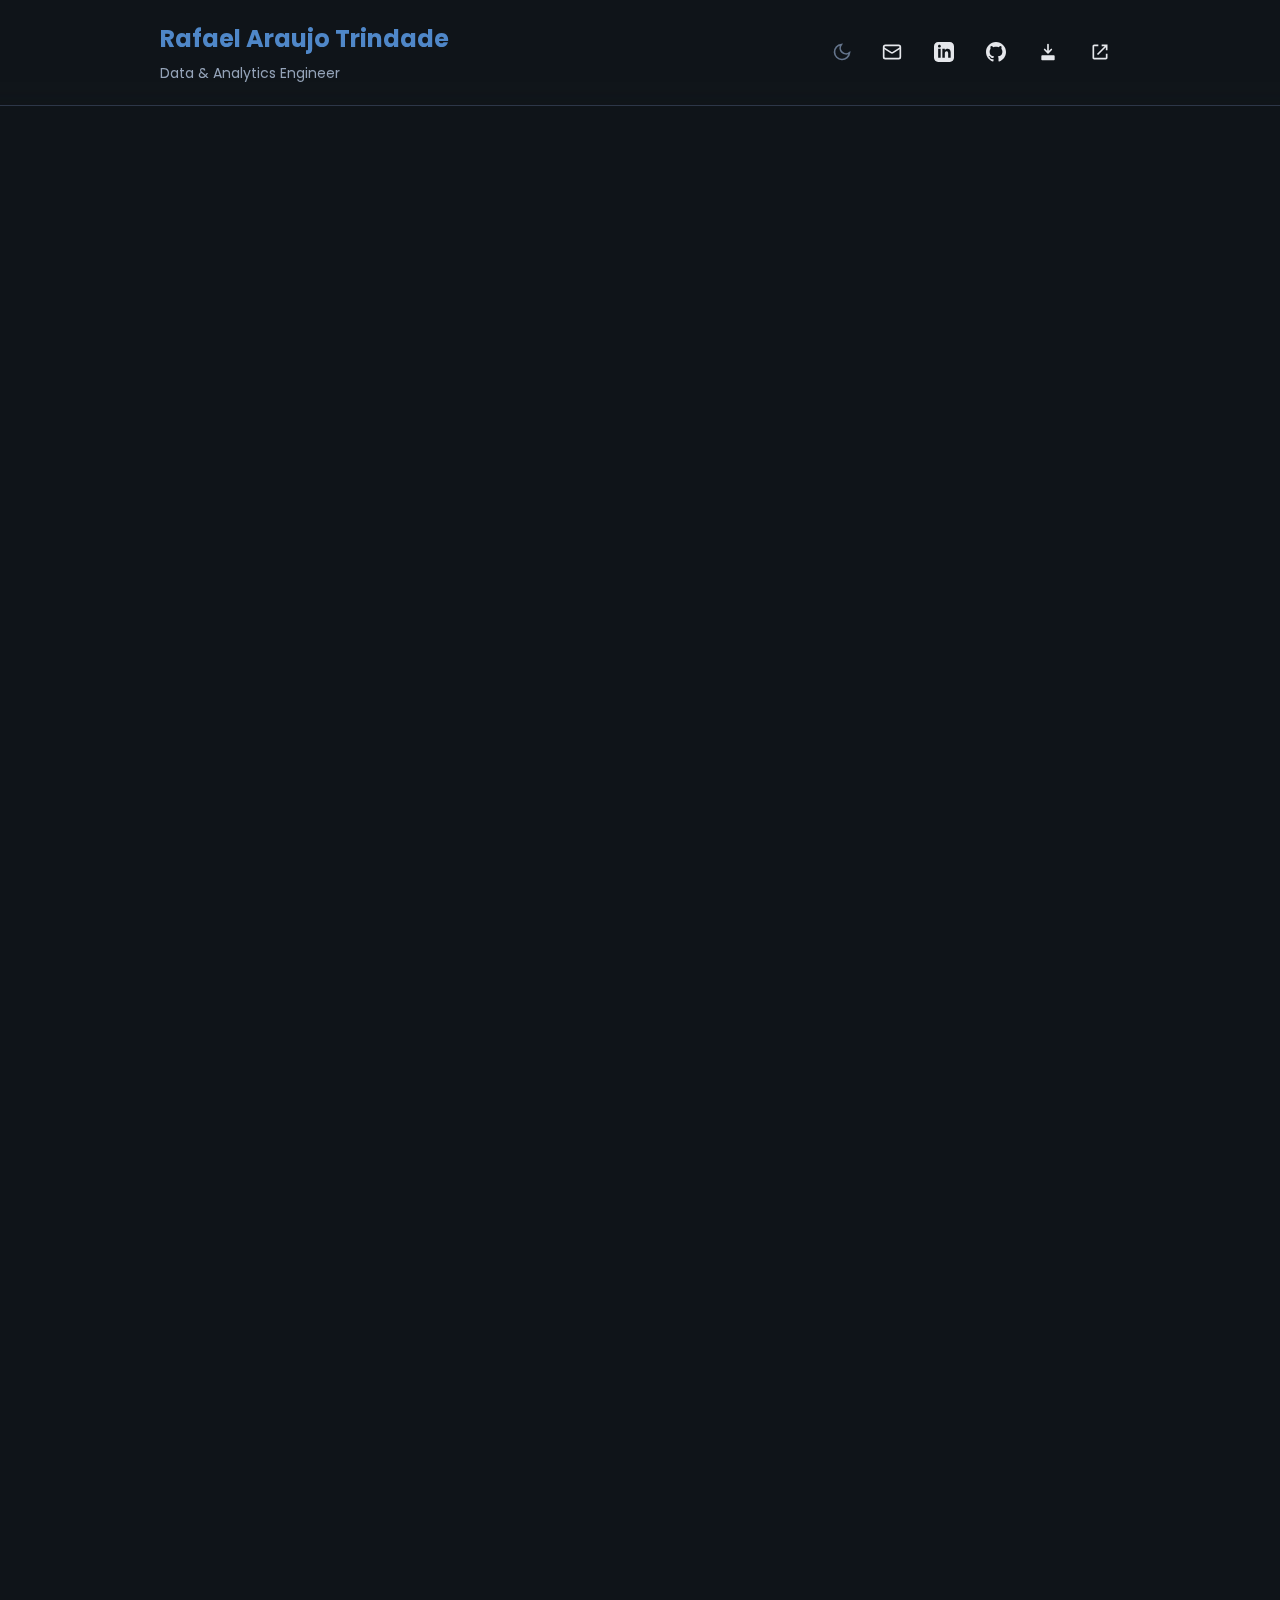
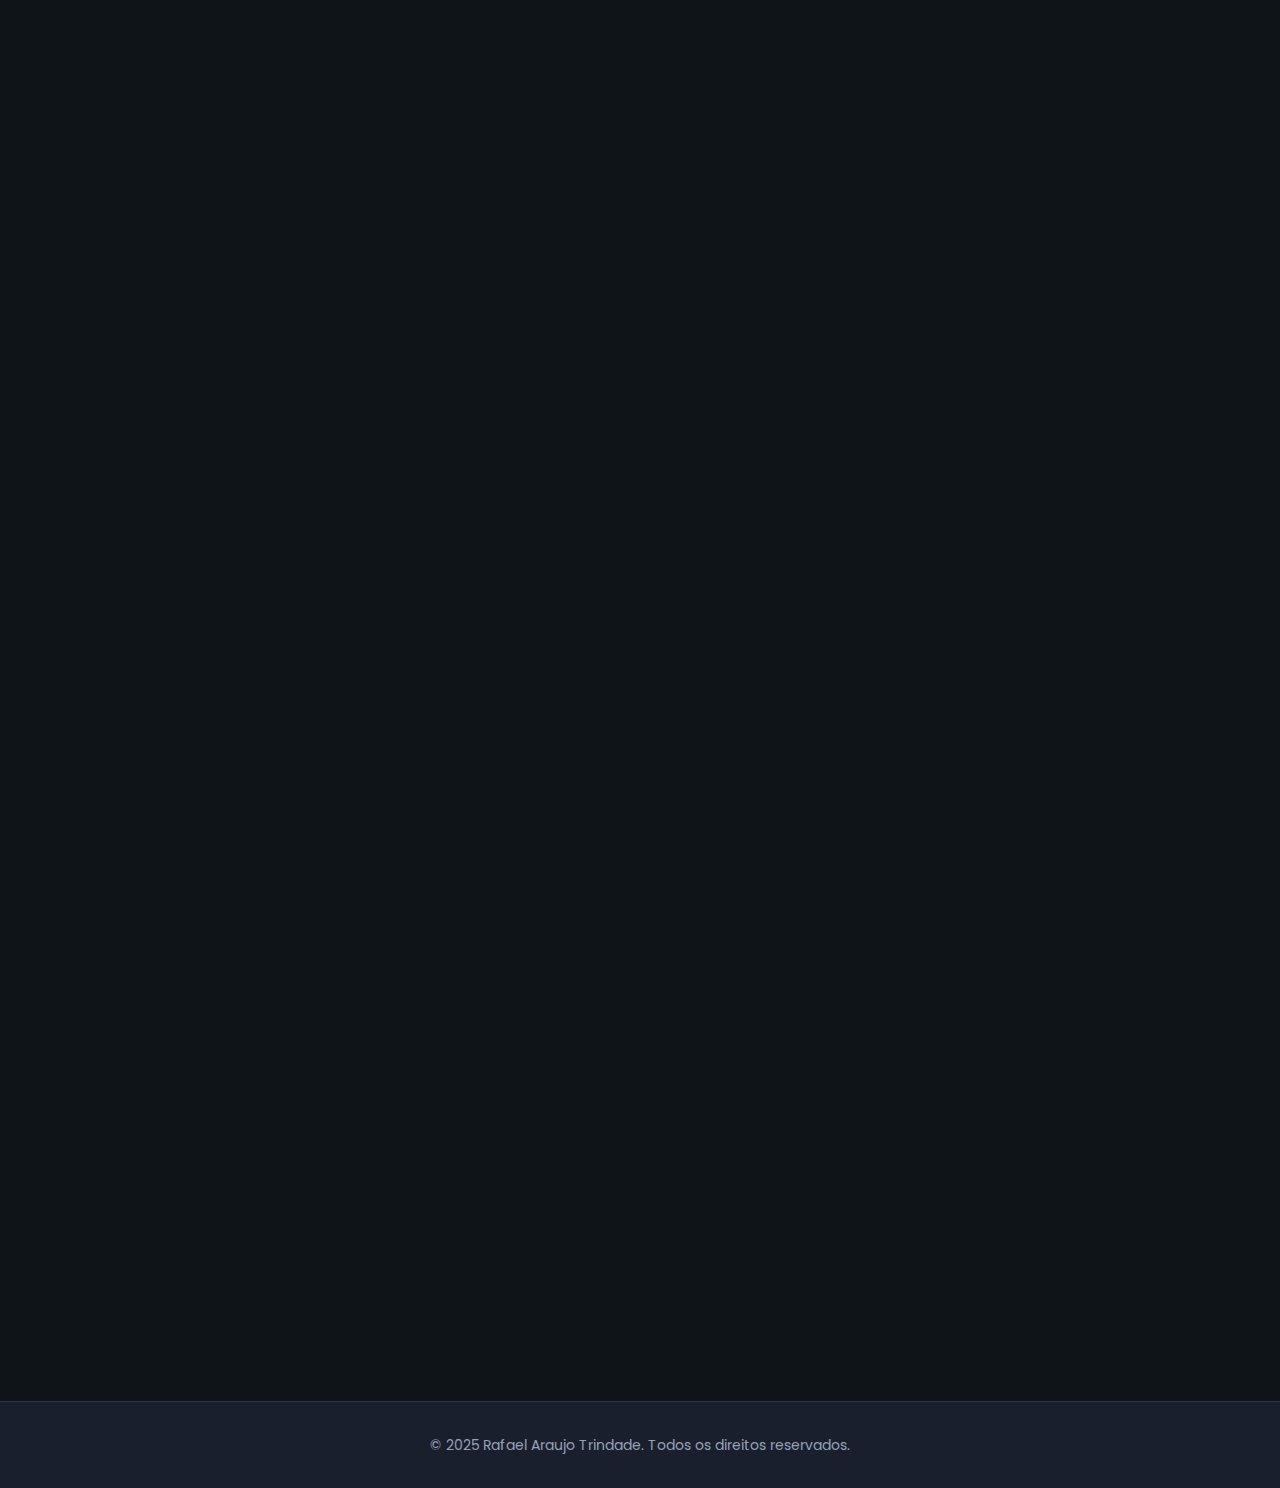
<file: resume/index.html>
<!DOCTYPE html>
<html lang="pt-BR">

<head>
    <meta charset="UTF-8">
    <meta name="viewport" content="width=device-width, initial-scale=1.0">
    <title>Rafael Araujo Trindade - Currículo</title>
    <link rel="preconnect" href="https://fonts.googleapis.com">
    <link rel="preconnect" href="https://fonts.gstatic.com" crossorigin>
    <link
        href="https://fonts.googleapis.com/css2?family=Poppins:wght@400;500;600;700&family=JetBrains+Mono:wght@400;500&display=swap"
        rel="stylesheet">
    <link rel="stylesheet" href="../assets/resume/styles.css">
</head>

<body>
    <!-- Header -->
    <header class="header">
        <div class="container header-content">
            <div class="header-info">
                <h1 class="header-name">Rafael Araujo Trindade</h1>
                <p class="header-title">Data & Analytics Engineer</p>
            </div>
            <div class="header-actions">
                <button class="theme-toggle" id="themeToggle" title="Alternar tema">
                    <svg class="icon-sun" width="20" height="20" viewBox="0 0 24 24" fill="none" stroke="currentColor"
                        stroke-width="2">
                        <circle cx="12" cy="12" r="5"></circle>
                        <line x1="12" y1="1" x2="12" y2="3"></line>
                        <line x1="12" y1="21" x2="12" y2="23"></line>
                        <line x1="4.22" y1="4.22" x2="5.64" y2="5.64"></line>
                        <line x1="18.36" y1="18.36" x2="19.78" y2="19.78"></line>
                        <line x1="1" y1="12" x2="3" y2="12"></line>
                        <line x1="21" y1="12" x2="23" y2="12"></line>
                        <line x1="4.22" y1="19.78" x2="5.64" y2="18.36"></line>
                        <line x1="18.36" y1="5.64" x2="19.78" y2="4.22"></line>
                    </svg>
                    <svg class="icon-moon" width="20" height="20" viewBox="0 0 24 24" fill="none" stroke="currentColor"
                        stroke-width="2">
                        <path d="M21 12.79A9 9 0 1 1 11.21 3 7 7 0 0 0 21 12.79z"></path>
                    </svg>
                </button>

                <a href="mailto:rafatrindade.exe@gmail.com" target="_blank" class="header-icon" title="Email">
                    <svg width="20" height="20" viewBox="0 0 24 24" fill="none" stroke="currentColor" stroke-width="2">
                        <rect x="2" y="4" width="20" height="16" rx="2"></rect>
                        <path d="m22 7-8.97 5.7a1.94 1.94 0 0 1-2.06 0L2 7"></path>
                    </svg>
                </a>


                <a href="https://linkedin.com/in/rafatrindade" target="_blank" rel="noopener noreferrer"
                    class="header-icon" title="LinkedIn">
                    <svg width="20" height="20" viewBox="0 0 24 24" fill="currentColor">
                        <path
                            d="M19 0h-14c-2.761 0-5 2.239-5 5v14c0 2.761 2.239 5 5 5h14c2.762 0 5-2.239 5-5v-14c0-2.761-2.238-5-5-5zm-11 19h-3v-11h3v11zm-1.5-12.268c-.966 0-1.75-.79-1.75-1.764s.784-1.764 1.75-1.764 1.75.79 1.75 1.764-.783 1.764-1.75 1.764zm13.5 12.268h-3v-5.604c0-3.368-4-3.113-4 0v5.604h-3v-11h3v1.765c1.396-2.586 7-2.777 7 2.476v6.759z" />
                    </svg>
                </a>
                <a href="https://github.com/rafa-trindade" target="_blank" rel="noopener noreferrer" class="header-icon"
                    title="GitHub">
                    <svg width="20" height="20" viewBox="0 0 24 24" fill="currentColor">
                        <path
                            d="M12 0c-6.626 0-12 5.373-12 12 0 5.302 3.438 9.8 8.207 11.387.599.111.793-.261.793-.577v-2.234c-3.338.726-4.033-1.416-4.033-1.416-.546-1.387-1.333-1.756-1.333-1.756-1.089-.745.083-.729.083-.729 1.205.084 1.839 1.237 1.839 1.237 1.07 1.834 2.807 1.304 3.492.997.107-.775.418-1.305.762-1.604-2.665-.305-5.467-1.334-5.467-5.931 0-1.311.469-2.381 1.236-3.221-.124-.303-.535-1.524.117-3.176 0 0 1.008-.322 3.301 1.23.957-.266 1.983-.399 3.003-.404 1.02.005 2.047.138 3.006.404 2.291-1.552 3.297-1.23 3.297-1.23.653 1.653.242 2.874.118 3.176.77.84 1.235 1.911 1.235 3.221 0 4.609-2.807 5.624-5.479 5.921.43.372.823 1.102.823 2.222v 3.293c0 .319.192.694.801.576 4.765-1.589 8.199-6.086 8.199-11.386 0-6.627-5.373-12-12-12z" />
                    </svg>
                </a>
                <a href="https://drive.google.com/file/d/1WbbY6z84T4AevGTEiQeRIJecSksq451o/view?usp=sharing"
                    target="_blank" rel="noopener noreferrer" class="header-icon" title="Download PDF">
                    <svg width="20" height="20" viewBox="0 0 24 24" fill="currentColor">
                        <path d="M12 3v10m0 0l4-4m-4 4l-4-4M5 17h14v4H5v-4z" stroke="currentColor" stroke-width="2"
                            stroke-linecap="round" stroke-linejoin="round" />
                    </svg>
                </a>

                <a href="https://rafa-trindade.github.io/" target="_blank" rel="noopener noreferrer" class="header-icon"
                    title="Portfólio">
                    <svg width="20" height="20" viewBox="0 0 24 24" fill="currentColor">
                        <path d="M14 3h7v7h-2V6.41l-9.29 9.3-1.42-1.42 9.3-9.29H14V3z" />
                        <path d="M5 5h5V3H5c-1.1 0-2 .9-2 2v14c0 1.1.9 2 2 2h14c1.1 0 2-.9 2-2v-5h-2v5H5V5z" />
                    </svg>
                </a>

            </div>
        </div>
    </header>

    <main class="container">
        <!-- Contact Info -->
        <section class="contact-info fade-in-section">
            <div class="contact-item">
                <a href="mailto:rafatrindade.exe@gmail.com" class="contact-item">
                    <svg class="contact-icon" width="20" height="20" viewBox="0 0 24 24" fill="none"
                        stroke="currentColor" stroke-width="2">
                        <rect x="2" y="4" width="20" height="16" rx="2"></rect>
                        <path d="m22 7-8.97 5.7a1.94 1.94 0 0 1-2.06 0L2 7"></path>
                    </svg>
                    <span>rafatrindade.exe@gmail.com</span>
                </a>
            </div>
            <div class="contact-item">
                <a href="https://wa.me/5562981717280" target="_blank" class="contact-item">
                    <svg class="contact-icon" width="20" height="20" viewBox="0 0 24 24" fill="none"
                        stroke="currentColor" stroke-width="2">
                        <path
                            d="M22 16.92v3a2 2 0 0 1-2.18 2 19.79 19.79 0 0 1-8.63-3.07 19.5 19.5 0 0 1-6-6 19.79 19.79 0 0 1-3.07-8.67A2 2 0 0 1 4.11 2h3a2 2 0 0 1 2 1.72 12.84 12.84 0 0 0 .7 2.81 2 2 0 0 1-.45 2.11L8.09 9.91a16 16 0 0 0 6 6l1.27-1.27a2 2 0 0 1 2.11-.45 12.84 12.84 0 0 0 2.81.7A2 2 0 0 1 22 16.92z">
                        </path>
                    </svg>
                    <span>+55 (62) 98171-7280</span>
                </a>
            </div>
            <div class="contact-item">
                <svg class="contact-icon" width="20" height="20" viewBox="0 0 24 24" fill="none" stroke="currentColor"
                    stroke-width="2">
                    <path d="M21 10c0 7-9 13-9 13s-9-6-9-13a9 9 0 0 1 18 0z"></path>
                    <circle cx="12" cy="10" r="3"></circle>
                </svg>
                <span>Goiás, Brasil (Remoto)</span>
            </div>
        </section>

        <!-- Professional Summary -->
        <section class="section fade-in-section">
            <h2 class="section-title">Resumo Profissional</h2>
            <p class="section-text2">
                <b>Engenheiro de Dados & Analytics</b> com experiência em construção de arquiteturas eficientes,
                governáveis e escaláveis, com foco em performance, rastreabilidade e uso inteligente de recursos.

                Atuação no desenvolvimento de soluções resilientes por meio de <b>engenharia orientada a dados</b>,
                priorizando impacto e clareza técnica acima de ferramentas específicas.

                Foco na construção de pipelines e arquiteturas analíticas que garantem confiabilidade,
                rastreabilidade e suporte consistente à tomada de decisão.

                Aberto a projetos de alto impacto, com foco em engenharia bem feita, escala e geração de valor
                sustentável.


            </p>
        </section>

        <!-- Key Skills -->
        <section class="section fade-in-section">
            <h2 class="section-title">Principais Competências</h2>
            <div class="skills-grid">
                <span class="skill-badge">Python</span>
                <span class="skill-badge">PySpark</span>
                <span class="skill-badge">SQL</span>
                <span class="skill-badge">DBT</span>
                <span class="skill-badge">DuckDB</span>
                <span class="skill-badge">ETL/ELT</span>
                <span class="skill-badge">Snowflake</span>
                <span class="skill-badge">Databricks</span>
                <span class="skill-badge">Airflow</span>
                <span class="skill-badge">Terraform</span>
                <span class="skill-badge">Docker</span>
                <span class="skill-badge">Kubernetes</span>
                <span class="skill-badge">PostgreSQL</span>
                <span class="skill-badge">MinIO</span>
                <span class="skill-badge">Dremio</span>
                <span class="skill-badge">Kaggle API</span>
                <span class="skill-badge">Data Engineering</span>
                <span class="skill-badge">Analytics Engineering</span>
                <span class="skill-badge">Data Modeling</span>
                <span class="skill-badge">Modern Data Stack</span>
                <span class="skill-badge">Data Quality</span>
                <span class="skill-badge">Data Governance</span>
                <span class="skill-badge">Observability</span>
                <span class="skill-badge">Process Optimization</span>
            </div>
        </section>

        <!-- Projects -->
        <section class="section fade-in-section">
            <h2 class="section-title">Principais Projetos em Dados</h2>
            <div class="projects-list">
                <a href="https://github.com/rafa-trindade/hackathon-pod-squad3-core" target="_blank"
                    style="text-decoration: none; color: inherit; display: block;">
                    <div class="project-card">
                        <h3 class="project-title">Hackathon Pod Academy | Credit Scoring & Data Platform</h3>
                        <p class="project-description">
                            Desenvolvimento de uma solução de ponta a ponta para Credit Scoring comportamental, premiada
                            como projeto vencedor pela excelência técnica. A implementação utiliza a arquitetura
                            Medallion
                            com governança ativa, integrando contratos de dados e Data Lineage completo. O ecossistema
                            conta
                            com uma engine de processamento vetorial em DuckDB, Feature Store versionada e modelos de
                            Machine Learning serializados, consumidos via painel de analytics e observabilidade em
                            Streamlit. Tudo isso
                            sustentado por uma infraestrutura Cloud-Ready (OCI, Terraform e Docker), focada em
                            portabilidade
                            total e zero lock-in.
                        </p>
                        <div class="tech-tags">
                            <span class="tech-tag">Python</span>
                            <span class="tech-tag">DuckDB</span>
                            <span class="tech-tag">Apache Airflow</span>
                            <span class="tech-tag">PostgreSQL</span>
                            <span class="tech-tag">Docker</span>
                            <span class="tech-tag">OCI</span>
                            <span class="tech-tag">Terraform</span>
                        </div>
                    </div>
                </a>

                <a href="https://github.com/rafa-trindade/kaggle-datahub" target="_blank"
                    style="text-decoration: none; color: inherit; display: block;">
                    <div class="project-card">
                        <h3 class="project-title">Kaggle DataHub | Pipeline de Dados Públicos Brasileiros</h3>
                        <p class="project-description">
                            Pipeline ETL automatizado para extração, processamento e publicação de dados governamentais
                            (DATASUS, SIOPS, INCA, IBGE e CNES) em dataset público no Kaggle. A solução implementa
                            coleta
                            robusta via FTP com suporte a retry e resume por byte offset, utilizando DuckDB para
                            processamento analítico e carga incremental em Data Lake (MinIO/S3), com automação final
                            via Kaggle API para versionamento e detecção de estado do dataset.
                        </p>
                        <div class="tech-tags">
                            <span class="tech-tag">Python</span>
                            <span class="tech-tag">DuckDB</span>
                            <span class="tech-tag">MinIO</span>
                            <span class="tech-tag">Pandas</span>
                            <span class="tech-tag">Kaggle API</span>
                            <span class="tech-tag">boto3</span>
                        </div>
                    </div>
                </a>
            </div>

        </section>

        <!-- Experience -->
        <section class="section fade-in-section">
            <h2 class="section-title">Experiência Profissional</h2>
            <div class="experience-list">

                <div class="experience-item">
                    <div class="experience-header">
                        <h3 class="experience-position">Proprietário | Gestor Administrativo e Operacional</h3>
                        <span class="experience-period">Setembro 2015 – Outubro 2025</span>
                    </div>
                    <p class="experience-company">Hotel Pousada da Ponte e Restaurante Dona Nize • Britânia, GO</p>
                    <p class="experience-description">
                        • Desenvolvimento de sistemas proprietários para apoio à operação - Sistema PMS de Hotelaria |
                        Plataforma de Gestão
                        e Análise de Dados | Plataforma de Gestão Operacional B2B | Portal de Turismo e Comércio Local
                        <br>
                        • Liderança e gestão integral do negócio, incluindo o gerenciamento de uma equipe de 40
                        colaboradores
                        <br>
                        • Administração do controle financeiro, orçamento, fluxo de caixa, precificação e análise de
                        desempenho do negócio
                        <br>
                        • Desenvolvimento de parcerias estratégicas, gestão de contratos e relacionamento com clientes
                        corporativos

                    </p>
                </div>

                <div class="experience-item">
                    <div class="experience-header">
                        <h3 class="experience-position">Analista de Teste | QA</h3>
                        <span class="experience-period">Fevereiro 2012 – Agosto 2013</span>
                    </div>
                    <p class="experience-company">Prime Control • Curitiba, PR</p>
                    <p class="experience-description">
                        • Atuação de ponta a ponta no ciclo de garantia de qualidade de software
                        <br>
                        • Planejamento, estruturação e execução de Processos de Teste e Qualidade de Software
                    </p>
                </div>

                <div class="experience-item">
                    <div class="experience-header">
                        <h3 class="experience-position">Assistente de Banco de Dados</h3>
                        <span class="experience-period">Novembro 2010 – Dezembro 2011</span>
                    </div>
                    <p class="experience-company">BrScan • Brasília, DF</p>
                    <p class="experience-description">
                        • Levantamento de requisitos de software diretamente com os clientes
                        <br>
                        • Apoio no desenvolvimento de aplicações e soluções criadas sob medida para os contratantes da
                        empresa
                    </p>
                </div>
            </div>
        </section>

        <!-- Education -->
        <section class="section fade-in-section">
            <h2 class="section-title">Educação</h2>
            <div class="education-list">
                <div class="education-item">
                    <div class="education-header">
                        <h3 class="education-course">Full Stack em Dados & Analytics - Tecnologia da Informação</h3>
                        <span class="education-period">2025 - 2026</span>
                    </div>
                    <p class="education-institution">PoD Academy</p>
                    <div class="education-highlights">
                        <span>• Engenharia de Dados</span>
                        <span>• Engenharia de IA</span>
                        <span>• Análise e Ciência de Dados</span>
                    </div>
                </div>

                <div class="education-item">
                    <div class="education-header">
                        <h3 class="education-course">Análise e Desenvolvimento de Sistemas - CST</h3>
                        <span class="education-period">2025 - 2027</span>
                    </div>
                    <p class="education-institution">UniFECAF - Centro Universitário FECAF</p>
                </div>

                <div class="education-item">
                    <div class="education-header">
                        <h3 class="education-course">Inteligência de Mercado e Análise de Dados - CST</h3>
                        <span class="education-period">2024 - 2026</span>
                    </div>
                    <p class="education-institution">Anhanguera Educacional</p>
                </div>
            </div>
        </section>

        <!-- Certifications -->
        <section class="section fade-in-section">
            <h2 class="section-title">Cursos e Certificações</h2>
            <div class="certifications-list">
                <div class="certification-item">
                    <div class="certification-header">
                        <h3 class="certification-title">Formação Analytics Engineer</h3>
                        <span class="certification-year">2025</span>
                    </div>
                    <p class="certification-provider">Data Science Academy</p>
                    <ul class="certification-courses">
                        <li>SQL Para Análise de Dados e Data Science</li>
                        <li>Modelagem e Análise de Dados com Power BI</li>
                        <li>Infraestrutura Como Código com Terraform, AWS, Azure e Databricks</li>
                        <li>Modelagem, Implementação e Governança de Data Warehouses</li>
                        <li>Engenharia de Dados com Airbyte, DBT e SQL</li>
                    </ul>
                </div>

                <div class="certification-item">
                    <div class="certification-header">
                        <h3 class="certification-title">Formação Arquiteto de Dados</h3>
                        <span class="certification-year">2025</span>
                    </div>
                    <p class="certification-provider">Data Science Academy</p>
                    <ul class="certification-courses">
                        <li>Arquitetura de Plataforma de Dados e Modern Data Stack</li>
                        <li>Pipelines de ETL e Machine Learning com Apache Spark</li>
                        <li>Orquestração de Fluxos de Dados com Apache Airflow</li>
                        <li>Projeto e Implementação de Plataforma de Dados com Snowflake</li>
                    </ul>
                </div>

                <div class="certification-item">
                    <div class="certification-header">
                        <h3 class="certification-title">Python, Bash and SQL Essentials for Data Engineering</h3>
                        <span class="certification-year">2024</span>
                    </div>
                    <p class="certification-provider">Duke University | Coursera</p>
                    <ul class="certification-courses">
                        <li>Python and Pandas for Data Engineering</li>
                        <li>Linux and Bash for Data Engineering</li>
                        <li>Scripting with Python and SQL for Data Engineering</li>
                        <li>Web Applications and Command-Line Tools for Data Engineering</li>
                    </ul>
                </div>

                <div class="certification-item">
                    <div class="certification-header">
                        <h3 class="certification-title">DataOps Methodology</h3>
                        <span class="certification-year">2024</span>
                    </div>
                    <p class="certification-provider">IBM | Coursera</p>
                    <ul class="certification-courses">
                        <li>Establish DataOps</li>
                        <li>Iterate DataOps</li>
                        <li>Improve DataOps</li>
                    </ul>
                </div>

                <div class="certification-item">
                    <div class="certification-header">
                        <h3 class="certification-title">Oracle Cloud Infrastructure - Foundations Associate</h3>
                        <span class="certification-year">Mar 2026</span>
                    </div>
                    <p class="certification-provider">Oracle</p>
                    <ul class="certification-courses">
                        <li>Fundamentos de computação em nuvem com Oracle Cloud Infrastructure (OCI)</li>
                        <li>Conhecimento dos principais serviços (Compute, Storage, Networking, Database, AI, Analytics)
                        </li>
                        <li>Compreensão do modelo de segurança, identidade e conformidade do OCI</li>
                        <li>Gestão de custos, faturamento e otimização de recursos em nuvem</li>
                        <li>Conceitos de governança e administração em ambientes cloud</li>
                    </ul>
                </div>

                <div class="certification-item">
                    <div class="certification-header">
                        <h3 class="certification-title">DAG Authoring for Apache Airflow</h3>
                        <span class="certification-year">Nov 2025</span>
                    </div>
                    <p class="certification-provider">Astronomer</p>
                    <ul class="certification-courses">
                        <li>Orquestração de workflows com Apache Airflow</li>
                        <li>Criação e otimização de DAGs eficientes e escaláveis</li>
                        <li>Aplicação de boas práticas de DAG Authoring</li>
                        <li>Implementação de pipelines ETL confiáveis</li>
                        <li>Monitoramento e troubleshooting de workflows em produção</li>
                    </ul>
                </div>

                <div class="certification-item">
                    <div class="certification-header">
                        <h3 class="certification-title">Apache Airflow Fundamentals</h3>
                        <span class="certification-year">Jun 2025</span>
                    </div>
                    <p class="certification-provider">Astronomer</p>
                    <ul class="certification-courses">
                        <li>Fundamentos de orquestração de workflows com Apache Airflow</li>
                        <li>Criação e gerenciamento de DAGs (Directed Acyclic Graphs)</li>
                        <li>Desenvolvimento de pipelines de dados seguindo boas práticas</li>
                        <li>Monitoramento e debugging de tarefas via interface do Airflow</li>
                        <li>Compreensão do ciclo de vida das tarefas e componentes da arquitetura</li>
                    </ul>
                </div>

                <div class="certification-item">
                    <div class="certification-header">
                        <h3 class="certification-title">Databricks Accreditation - Databricks Fundamentals</h3>
                        <span class="certification-year">Out 2025</span>
                    </div>
                    <p class="certification-provider">Databricks</p>
                    <ul class="certification-courses">
                        <li>Fundamentos da Databricks Data Intelligence Platform</li>
                        <li>Conceitos da arquitetura Lakehouse (unificação de dados e analytics)</li>
                        <li>Gerenciamento de dados em plataformas modernas (Data Management Platforms)</li>
                        <li>Processamento e análise de dados em ambiente distribuído</li>
                        <li>Compreensão básica do ecossistema Databricks e seus componentes</li>
                    </ul>
                </div>

            </div>
        </section>
    </main>

    <!-- Footer -->
    <footer class="footer">
        <p>&copy; 2025 Rafael Araujo Trindade. Todos os direitos reservados.</p>
    </footer>

    <script src="../assets/resume/script.js"></script>
</body>

</html>
</file>
<file: assets/resume/styles.css>
* {
    margin: 0;
    padding: 0;
    box-sizing: border-box;
}

:root {
    /* Dark Mode (Default) */
    --bg-primary: #0f1419;
    --bg-secondary: #1a1f2e;
    --bg-tertiary: #2d3748;
    --text-primary: #e5e7eb;
    --text-secondary: #cbd5e1;
    --text-muted: #94a3b8;
    --accent: #4f87c8;
    --accent-light: #60a5fa;
    --border: #2d3748;
    --card-bg: #1a1f2e;
}

body.light-theme {
    /* Light Mode */
    --bg-primary: #ffffff;
    --bg-secondary: #f8fafc;
    --bg-tertiary: #e2e8f0;
    --text-primary: #1e293b;
    --text-secondary: #475569;
    --text-muted: #64748b;
    --accent: #3b82f6;
    --accent-light: #60a5fa;
    --border: #e2e8f0;
    --card-bg: #f8fafc;
}

html {
    scroll-behavior: smooth;
}

body {
    font-family: 'Poppins', sans-serif;
    background-color: var(--bg-primary);
    color: var(--text-primary);
    line-height: 1.6;
    transition: background-color 0.3s ease, color 0.3s ease;
}

.container {
    max-width: 1000px;
    margin: 0 auto;
    padding: 0 20px;
}

/* Header */
.header {
    position: sticky;
    top: 0;
    z-index: 50;
    border-bottom: 1px solid var(--border);
    background-color: rgba(var(--bg-secondary), 0.95);
    backdrop-filter: blur(10px);
    padding: 20px 0;
}

.header-content {
    display: flex;
    justify-content: space-between;
    align-items: center;
}

.header-info h1 {
    font-size: 24px;
    font-weight: 700;
    color: var(--accent);
    margin-bottom: 4px;
}

.header-title {
    font-size: 14px;
    color: var(--text-muted);
}

.header-actions {
    display: flex;
    gap: 12px;
    align-items: center;
}

.theme-toggle {
    background: none;
    border: none;
    cursor: pointer;
    color: var(--text-primary);
    padding: 8px;
    display: flex;
    align-items: center;
    justify-content: center;
    border-radius: 6px;
    transition: background-color 0.2s ease;
}

.theme-toggle:hover {
    background-color: var(--bg-tertiary);
}

.icon-sun {
    display: none;
    color: #fbbf24;
}

.icon-moon {
    display: block;
    color: #64748b;
}

body.light-theme .icon-sun {
    display: block;
}

body.light-theme .icon-moon {
    display: none;
}

.header-icon {
    width: 40px;
    height: 40px;
    display: flex;
    align-items: center;
    justify-content: center;
    color: var(--text-primary);
    text-decoration: none;
    border-radius: 6px;
    transition: background-color 0.2s ease;
}

.header-icon:hover {
    background-color: var(--bg-tertiary);
}

/* Main Content */
main {
    padding: 38px 0;
}

/* Contact Info */
.contact-info {
    display: grid;
    grid-template-columns: 1fr;
    gap: 20px;
    margin-top: 38px;
    margin-bottom: 38px;
}

.contact-item {
    display: flex;
    align-items: center;
    gap: 12px;
    font-size: 14px;
}

.contact-icon {
    color: var(--accent);
    flex-shrink: 0;
}

/* Sections */
.section {
    margin-bottom: 38px;
}

.section-title {
    font-size: 20px;
    font-weight: 700;
    color: var(--accent);
    margin-bottom: 16px;
    padding-bottom: 12px;
    border-bottom: 1px solid var(--border);
}

.section-text {
    color: var(--text-primary);
    line-height: 1.8;
}

/* Skills */
.skills-grid {
    display: flex;
    flex-wrap: wrap;
    gap: 12px;
}

.skill-badge {
    padding: 8px 16px;
    background-color: rgba(59, 130, 246, 0.1);
    color: var(--accent);
    border: 1px solid rgba(59, 130, 246, 0.3);
    border-radius: 20px;
    font-size: 13px;
    font-weight: 500;
    transition: all 0.2s ease;
}

.skill-badge:hover {
    background-color: rgba(59, 130, 246, 0.2);
}

/* Projects */
.projects-list {
    display: flex;
    flex-direction: column;
    gap: 24px;
}

.project-card {
    background-color: var(--card-bg);
    border: 1px solid var(--border);
    border-radius: 8px;
    padding: 24px;
    transition: border-color 0.2s ease;
}

.project-card:hover {
    border-color: rgba(59, 130, 246, 0.5);
}

.project-title {
    font-size: 16px;
    font-weight: 600;
    color: var(--accent);
    margin-bottom: 12px;
}

.project-description {
    font-size: 14px;
    color: var(--text-primary);
    margin-bottom: 16px;
    line-height: 1.7;
}

.tech-tags {
    display: flex;
    flex-wrap: wrap;
    gap: 8px;
}

.tech-tag {
    padding: 4px 12px;
    background-color: var(--bg-tertiary);
    color: var(--text-secondary);
    border-radius: 4px;
    font-size: 12px;
    font-weight: 500;
}

/* Experience */
.experience-list {
    display: flex;
    flex-direction: column;
    gap: 24px;
}

.experience-item {
    border-left: 3px solid var(--accent);
    padding-left: 24px;
    padding-bottom: 24px;
}

.experience-header {
    display: flex;
    flex-direction: column;
    gap: 8px;
    margin-bottom: 8px;
}

@media (min-width: 768px) {
    .experience-header {
        flex-direction: row;
        justify-content: space-between;
        align-items: center;
    }
}

.experience-position {
    font-size: 16px;
    font-weight: 600;
    color: var(--accent);
}

.experience-period {
    font-size: 13px;
    color: var(--text-muted);
}

.experience-company {
    font-size: 13px;
    color: var(--text-muted);
    margin-bottom: 8px;
}

.experience-description {
    font-size: 14px;
    color: var(--text-primary);
    line-height: 1.7;
}

/* Education */
.education-list {
    display: flex;
    flex-direction: column;
    gap: 20px;
}

.education-item {
    background-color: var(--card-bg);
    border: 1px solid var(--border);
    border-radius: 8px;
    padding: 20px;
}

.education-header {
    display: flex;
    flex-direction: column;
    gap: 8px;
    margin-bottom: 8px;
}

@media (min-width: 768px) {
    .education-header {
        flex-direction: row;
        justify-content: space-between;
        align-items: center;
    }
}

.education-course {
    font-size: 16px;
    font-weight: 600;
    color: var(--accent);
}

.education-period {
    font-size: 13px;
    color: var(--text-muted);
}

.education-institution {
    font-size: 13px;
    color: var(--text-muted);
    margin-bottom: 8px;
}

.education-highlights {
    display: flex;
    flex-wrap: wrap;
    gap: 16px;
    font-size: 12px;
    color: var(--accent);
}

/* Certifications */
.certifications-list {
    display: flex;
    flex-direction: column;
    gap: 20px;
}

.certification-item {
    background-color: var(--card-bg);
    border: 1px solid var(--border);
    border-radius: 8px;
    padding: 20px;
}

.certification-header {
    display: flex;
    flex-direction: column;
    gap: 8px;
    margin-bottom: 8px;
}

@media (min-width: 768px) {
    .certification-header {
        flex-direction: row;
        justify-content: space-between;
        align-items: center;
    }
}

.certification-title {
    font-size: 16px;
    font-weight: 600;
    color: var(--accent);
}

.certification-year {
    font-size: 13px;
    color: var(--text-muted);
}

.certification-provider {
    font-size: 13px;
    color: var(--text-muted);
    margin-bottom: 12px;
}

.certification-courses {
    list-style: none;
    display: flex;
    flex-direction: column;
    gap: 8px;
}

.certification-courses li {
    font-size: 13px;
    color: var(--text-primary);
    padding-left: 16px;
    position: relative;
}

.certification-courses li::before {
    content: "▸";
    position: absolute;
    left: 0;
    color: var(--accent);
}

/* Animations */
@keyframes fadeInUp {
    from {
        opacity: 0;
        transform: translateY(30px);
    }
    to {
        opacity: 1;
        transform: translateY(0);
    }
}

.fade-in-section {
    opacity: 0;
    animation: fadeInUp 0.8s ease-out forwards;
}

.fade-in-section.visible {
    animation: fadeInUp 0.8s ease-out forwards;
}

/* Footer */
.footer {
    border-top: 1px solid var(--border);
    background-color: var(--card-bg);
    padding: 32px 0;
    text-align: center;
    color: var(--text-muted);
    font-size: 14px;
    margin-top: 38px;
}

/* Responsive */
@media (max-width: 768px) {
    .header-content {
        flex-direction: column;
        gap: 16px;
        text-align: center;
    }

    .header-actions {
        width: 100%;
        justify-content: center;
    }

    .section-title {
        font-size: 18px;
    }

    .project-title,
    .experience-position,
    .education-course,
    .certification-title {
        font-size: 15px;
    }

    .contact-info {
        grid-template-columns: 1fr;
    }
}
</file>
